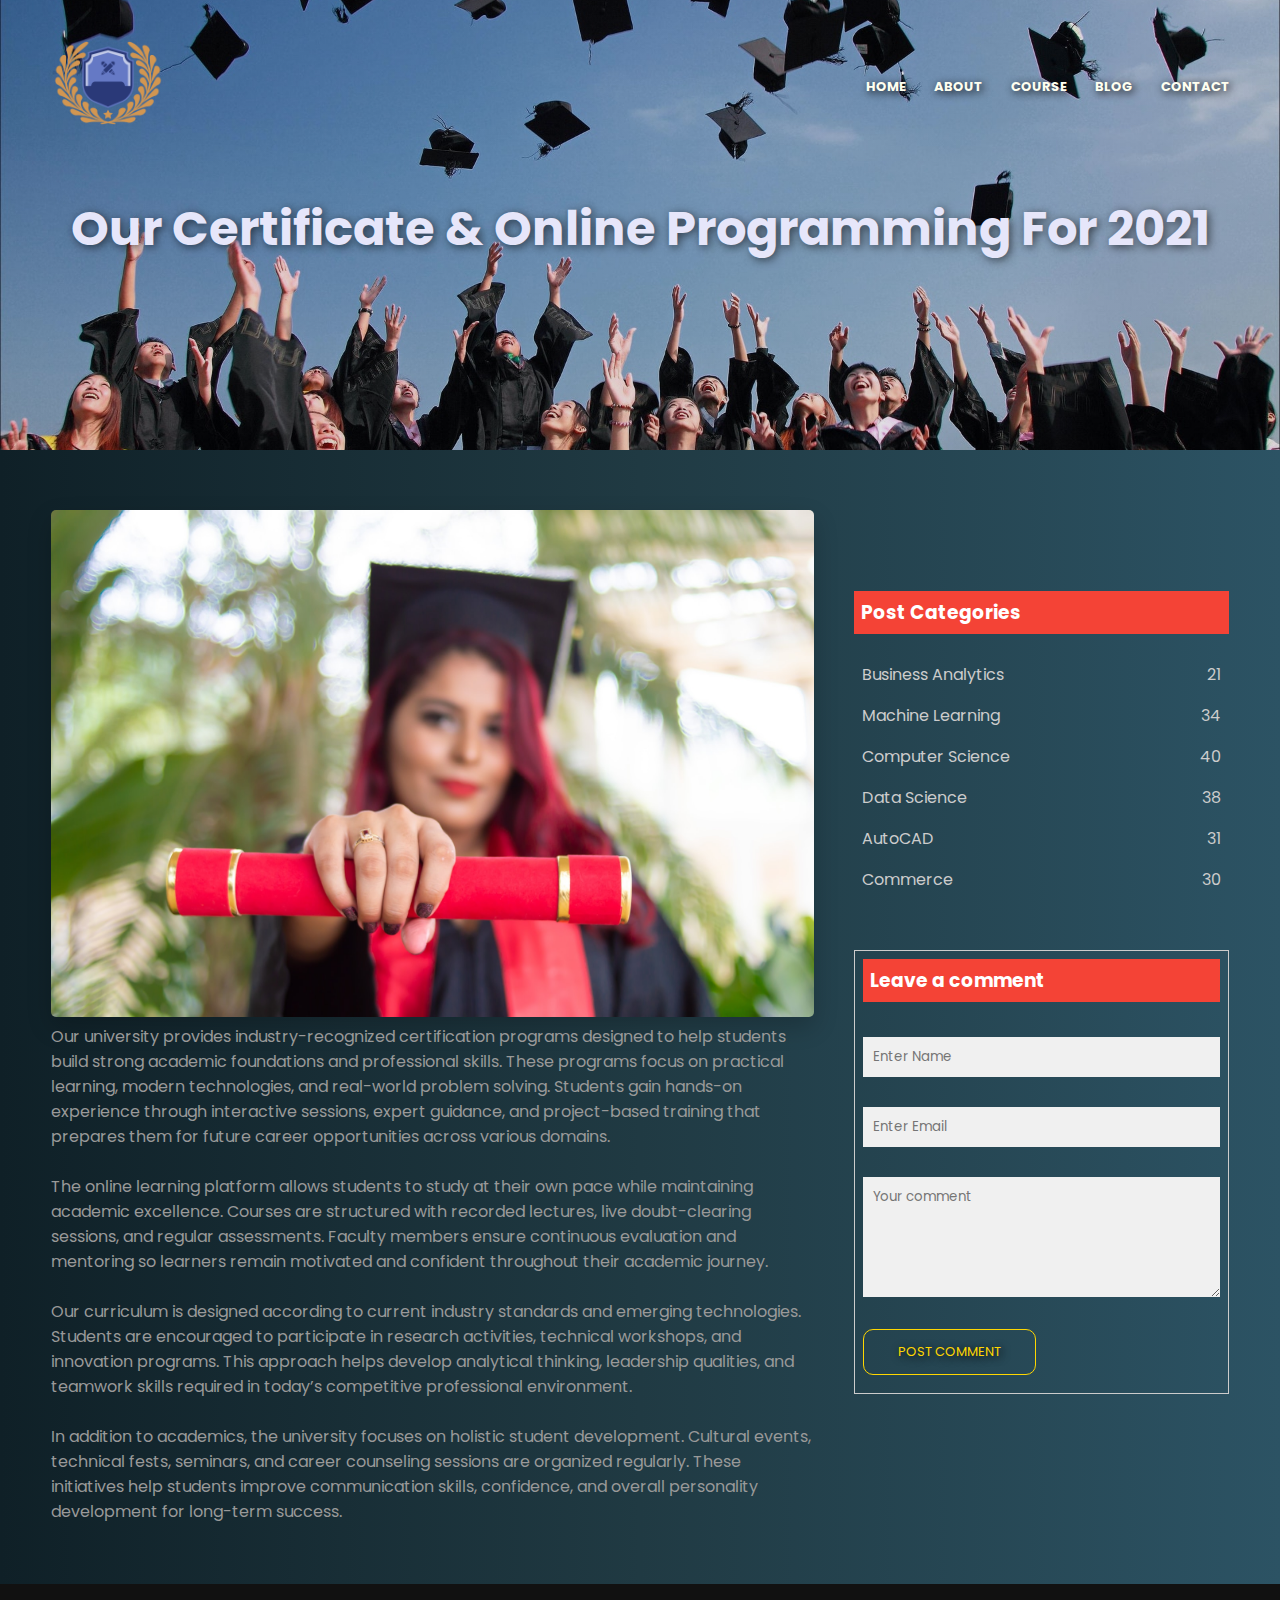
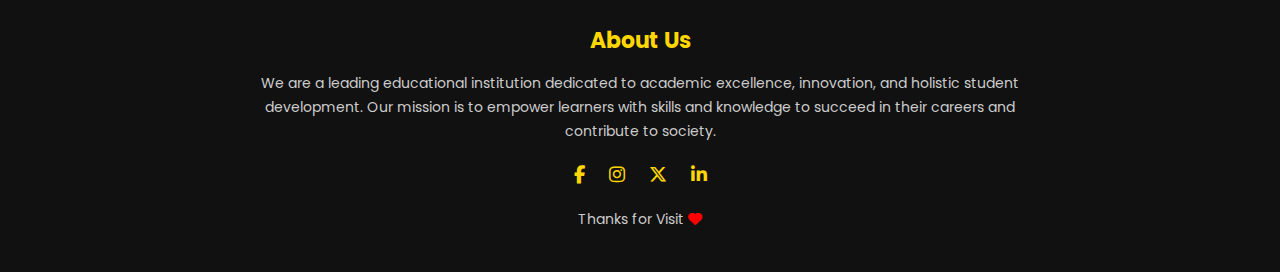
<file: blog.html>
<!DOCTYPE html>
<html lang="en">

<head>
    <meta charset="UTF-8">
    <meta name="viewport" content="width=device-width, initial-scale=1.0">
    <title>University Website Design - Easy Tutorials</title>

    <link rel="stylesheet" href="style.css">

    <link rel="preconnect" href="https://fonts.googleapis.com">
    <link rel="preconnect" href="https://fonts.gstatic.com" crossorigin>
    <link
        href="https://fonts.googleapis.com/css2?family=Poppins:ital,wght@0,500;0,800;0,900;1,100;1,200;1,300;1,400;1,500;1,600;1,700;1,800;1,900&display=swap"
        rel="stylesheet">

    <link rel="stylesheet" href="https://cdnjs.cloudflare.com/ajax/libs/font-awesome/6.6.0/css/all.min.css">
</head>

<body>

<section class="sub-header">
    <nav>
          <a  href="index.html"><img src="images/—Pngtree—university logo in flat style_8743732.png" alt="University Logo"></a>


        <div class="nav-links" id="navLinks">
            <i class="fa fa-times" onclick="hideMenu()"></i>
            <ul>
                <li><a href="index.html">HOME</a></li>
                <li><a href="About.html">ABOUT</a></li>
                <li><a href="course.html">COURSE</a></li>
                <li><a href="blog.html">BLOG</a></li>
                <li><a href="contact.html">CONTACT</a></li>
            </ul>
        </div>

        <i class="fa fa-bars" onclick="showMenu()"></i>
    </nav>

    <h1>Our Certificate & Online Programming For 2021</h1>
</section>

<!-- Blog Content -->
<section class="blog-content">
    <div class="row">

        <div class="blog-left">
            <img src="images/certificate.jpg" alt="Certificate">

            <p>
                Our university provides industry-recognized certification programs designed to help students build
                strong academic foundations and professional skills. These programs focus on practical learning,
                modern technologies, and real-world problem solving. Students gain hands-on experience through
                interactive sessions, expert guidance, and project-based training that prepares them for future
                career opportunities across various domains.
            </p>

            <br>

            <p>
                The online learning platform allows students to study at their own pace while maintaining academic
                excellence. Courses are structured with recorded lectures, live doubt-clearing sessions, and regular
                assessments. Faculty members ensure continuous evaluation and mentoring so learners remain motivated
                and confident throughout their academic journey.
            </p>

            <br>

            <p>
                Our curriculum is designed according to current industry standards and emerging technologies.
                Students are encouraged to participate in research activities, technical workshops, and innovation
                programs. This approach helps develop analytical thinking, leadership qualities, and teamwork skills
                required in today’s competitive professional environment.
            </p>

            <br>

            <p>
                In addition to academics, the university focuses on holistic student development. Cultural events,
                technical fests, seminars, and career counseling sessions are organized regularly. These initiatives
                help students improve communication skills, confidence, and overall personality development for
                long-term success.
            </p>

           
        </div>

        <!-- Right Sidebar -->
        <div class="blog-right">
            <h3>Post Categories</h3>

            <div>
                <span>Business Analytics</span>
                <span>21</span>
            </div>
            <div>
                <span>Machine Learning</span>
                <span>34</span>
            </div>
            <div>
                <span>Computer Science</span>
                <span>40</span>
            </div>
            <div>
                <span>Data Science</span>
                <span>38</span>
            </div>
            <div>
                <span>AutoCAD</span>
                <span>31</span>
            </div>
            <div>
                <span>Commerce</span>
                <span>30</span>
            </div>

             <!-- Comment Box -->
            <div class="comment-box">
                <form class="comment-form">
                    <h3>Leave a comment</h3>
                    <input type="text" placeholder="Enter Name">
                    <input type="email" placeholder="Enter Email">
                    <textarea rows="5" placeholder="Your comment"></textarea>
                    <button type="submit" class="hero-btn red-btn">POST COMMENT</button>
                </form>
            </div>
        </div>

    </div>
</section>

<!-- Footer -->
<section class="footer">
    <h4>About Us</h4>

    <p>
         We are a leading educational institution dedicated to academic excellence,
    innovation, and holistic student development. Our mission is to empower
    learners with skills and knowledge to succeed in their careers and contribute to society.
  </p>
    </p>

    <div class="icons">
        <a href="https://facebook.com" target="_blank"><i class="fab fa-facebook-f"></i></a>
      <a href="https://instagram.com" target="_blank"><i class="fab fa-instagram"></i></a>
      <a href="https://twitter.com" target="_blank"><i class="fab fa-x-twitter"></i></a>
      <a href="https://linkedin.com" target="_blank"><i class="fab fa-linkedin-in"></i></a>
    </div>

        <p>Thanks for Visit <i class="fa fa-heart"></i></p>

</section>

<script>
    var navLinks = document.getElementById("navLinks");

    function showMenu() {
        navLinks.style.right = "0";
    }

    function hideMenu() {
        navLinks.style.right = "-200px";
    }
</script>

</body>
</html>
</file>
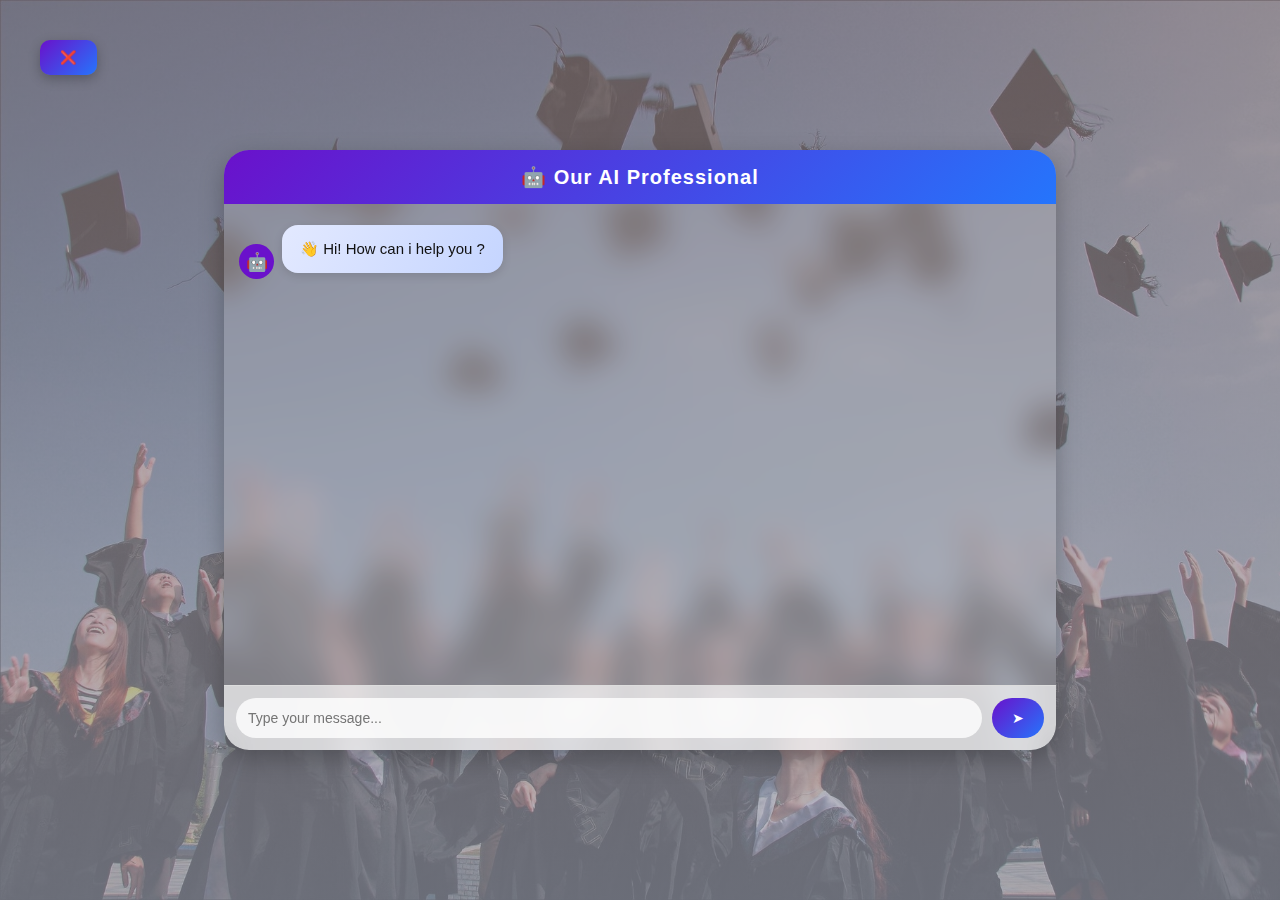
<file: chatbox.html>
<!DOCTYPE html>
<html lang="en">

<head>
  <meta charset="UTF-8">
  <meta name="viewport" content="width=device-width, initial-scale=1.0">
  <title>GPT-OSS Chatbox</title>
  <style>
    body {
      margin: 0;
      font-family: "Poppins", sans-serif;
      display: flex;
      justify-content: center;
      align-items: center;
      height: 100vh;
      background-image: linear-gradient(rgba(143, 125, 125, 0.7), rgba(151, 155, 170, 0.7)), url(images/background.jpg);
      background-size: cover;
    }

    .btn {
      background: linear-gradient(135deg, #6a11cb, #2575fc);
      position: absolute;
      top: 40px;
      left: 40px;
      padding: 10px 20px;
      border: none;
      cursor: pointer;
      border-radius: 10px;
      font-weight: 500;
      text-decoration: none;
      transition: all 0.3s ease;
      display: inline-block;
      box-shadow: 0 4px 12px rgba(0, 0, 0, 0.25);
    }

    .btn:hover {
      opacity: 0.9;
      transform: translateY(-2px);
      box-shadow: 0 6px 15px rgba(0, 0, 0, 0.35);
    }

    .chat-wrapper {
      width: 65%;
      height: 600px;
      background: rgba(255, 255, 255, 0.15);
      border-radius: 25px;
      backdrop-filter: blur(15px);
      box-shadow: 0px 8px 25px rgba(0, 0, 0, 0.25);
      display: flex;
      flex-direction: column;
      overflow: hidden;
      animation: fadeIn 0.6s ease-in-out;
    }

    .chat-header {
      background: linear-gradient(135deg, #6a11cb, #2575fc);
      padding: 15px;
      color: #fff;
      font-weight: bold;
      text-align: center;
      font-size: 20px;
      letter-spacing: 1px;
    }

    .messages {
      flex: 1;
      padding: 15px;
      overflow-y: auto;
      display: flex;
      flex-direction: column;
      gap: 12px;
      scroll-behavior: smooth;
    }

    .msg {
      display: flex;
      align-items: flex-end;
      gap: 8px;
      animation: fadeIn 0.3s ease-in-out;
    }

    .msg span {
      max-width: 70%;
      font-size: 15px;
      line-height: 1.4;
    }

    .msg.bot span p {
      background: linear-gradient(120deg, #e3e9ff, #c5d5ff);
      padding: 12px 18px;
      border-radius: 16px;
      margin: 6px 0;
      line-height: 1.6;
      color: #111;
      font-size: 15px;
      box-shadow: 0 3px 10px rgba(0, 0, 0, 0.12);
      word-wrap: break-word;
    }

    .msg.user span p {
      background: linear-gradient(120deg, #2575fc, #6a11cb);
      color: #fff;
      padding: 12px 18px;
      border-radius: 16px;
      margin: 6px 0;
      line-height: 1.6;
      font-size: 15px;
      box-shadow: 0 3px 10px rgba(0, 0, 0, 0.15);
      word-wrap: break-word;
    }

    .msg.user {
      flex-direction: row-reverse;
    }

    .avatar {
      width: 35px;
      height: 35px;
      border-radius: 50%;
      display: flex;
      align-items: center;
      justify-content: center;
      font-size: 18px;
      color: white;
    }

    .bot .avatar {
      background: #6a11cb;
    }

    .user .avatar {
      background: #2575fc;
    }

    .msg.typing span {
      background: #e3e9ff;
      display: flex;
      gap: 4px;
      border-radius: 16px;
      padding: 12px 18px;
    }

    .msg.typing span b {
      width: 8px;
      height: 8px;
      background: #666;
      border-radius: 50%;
      display: inline-block;
      animation: bounce 1.3s infinite;
    }

    .msg.typing span b:nth-child(2) {
      animation-delay: 0.2s;
    }

    .msg.typing span b:nth-child(3) {
      animation-delay: 0.4s;
    }

    .input-row {
      display: flex;
      padding: 12px;
      border-top: 1px solid #ddd;
      background: rgba(255, 255, 255, 0.6);
      backdrop-filter: blur(10px);
    }

    .input-row input {
      flex: 1;
      padding: 12px;
      border: none;
      border-radius: 25px;
      outline: none;
      font-size: 14px;
      background: rgba(255, 255, 255, 0.8);
    }

    .input-row button {
      margin-left: 10px;
      padding: 12px 20px;
      border: none;
      border-radius: 25px;
      background: linear-gradient(135deg, #6a11cb, #2575fc);
      color: white;
      font-size: 14px;
      cursor: pointer;
      transition: 0.3s;
    }

    .input-row button:hover {
      opacity: 0.9;
    }

    @keyframes fadeIn {
      from {
        opacity: 0;
        transform: translateY(10px);
      }
      to {
        opacity: 1;
        transform: translateY(0);
      }
    }

    @keyframes bounce {
      0%, 80%, 100% {
        transform: scale(0.6);
      }
      40% {
        transform: scale(1);
      }
    }
  </style>
</head>

<body>
  <a href="index.html"><button class="btn">❌</button></a>
  <div class="chat-wrapper">
    <div class="chat-header">🤖 Our AI Professional</div>
    <div id="messages" class="messages"></div>
    <div class="input-row">
      <input id="userInput" type="text" placeholder="Type your message..." />
      <button id="sendBtn">➤</button>
    </div>
  </div>

  <script>
    const API_KEY = "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";
    const MODEL = "gpt-oss-120b";
    const API_URL = "https://openrouter.ai/api/v1/chat/completions";

    const messagesEl = document.getElementById("messages");
    const inputEl = document.getElementById("userInput");
    const sendBtn = document.getElementById("sendBtn");

    function addMessage(text, who = "bot") {
      const div = document.createElement("div");
      div.className = "msg " + who;

      const formattedText = text
        .split("\n")
        .map(line => {
          const urlPattern = /(https?:\/\/[^\s]+)/g;
          const htmlLine = line.replace(urlPattern, '<a href="$1" target="_blank">$1</a>');
          return `<p>${htmlLine}</p>`;
        })
        .join("");

      div.innerHTML = `<div class="avatar">${who === "bot" ? "🤖" : "👤"}</div><span>${formattedText}</span>`;
      messagesEl.appendChild(div);
      messagesEl.scrollTo({ top: messagesEl.scrollHeight, behavior: 'smooth' });
    }

    function addTyping() {
      const div = document.createElement("div");
      div.className = "msg bot typing";
      div.innerHTML = `<div class="avatar">🤖</div><span><b></b><b></b><b></b></span>`;
      messagesEl.appendChild(div);
      messagesEl.scrollTo({ top: messagesEl.scrollHeight, behavior: 'smooth' });
      return div;
    }

    async function sendMessage() {
      const userText = inputEl.value.trim();
      if (!userText) return;
      addMessage(userText, "user");
      inputEl.value = "";

      const typingDiv = addTyping();

      try {
        const response = await fetch(API_URL, {
          method: "POST",
          headers: {
            "Authorization": `Bearer ${API_KEY}`,
            "Content-Type": "application/json"
          },
          body: JSON.stringify({
            model: MODEL,
            messages: [{ role: "user", content: userText }]
          })
        });

        const data = await response.json();
        typingDiv.remove();

        const reply = data.choices?.[0]?.message?.content || "⚠️ No reply";
        addMessage(reply, "bot");
      } catch (err) {
        typingDiv.remove();
        addMessage("❌ Error: " + err.message, "bot");
      }
    }

    sendBtn.addEventListener("click", sendMessage);
    inputEl.addEventListener("keydown", (e) => {
      if (e.key === "Enter") sendMessage();
    });

    window.onload = () => {
      setTimeout(() => {
        addMessage("👋 Hi! How can i help you ?", "bot");
      }, 600);
    };
  </script>
</body>
</html>
</file>
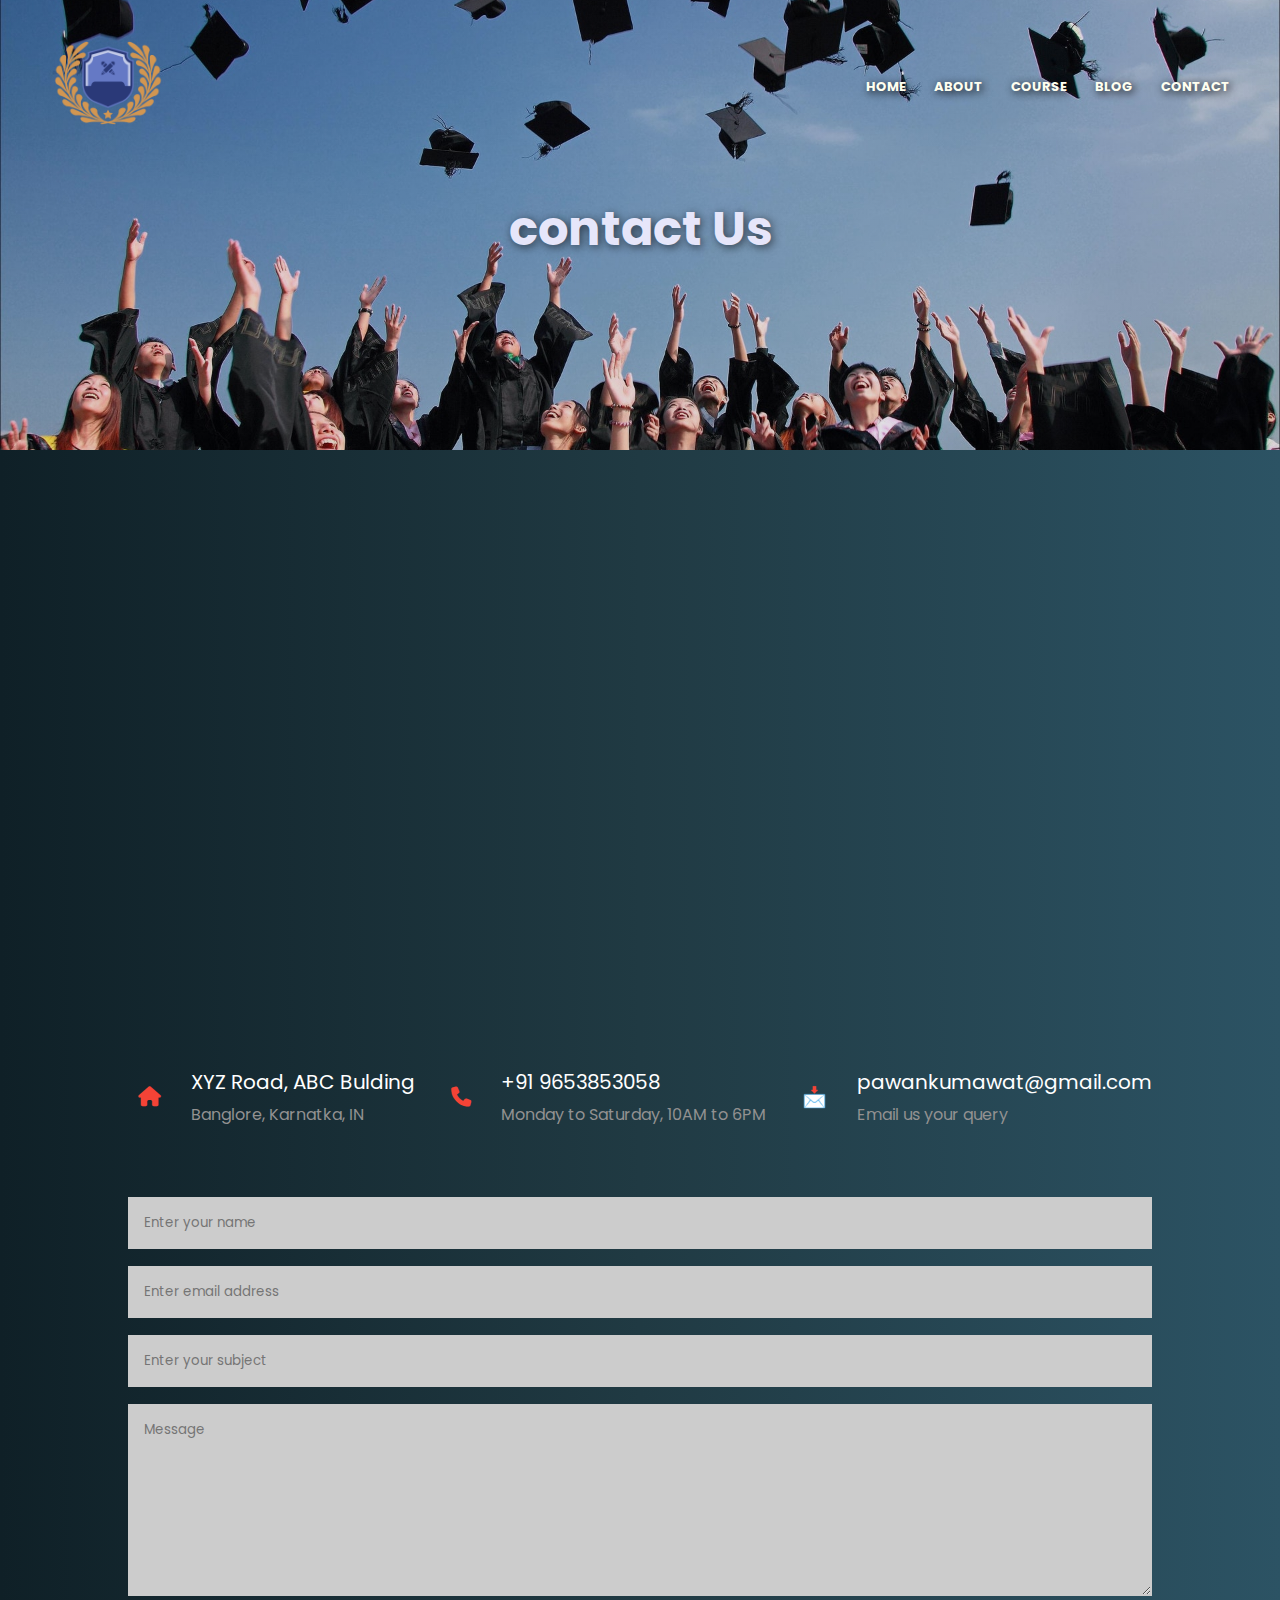
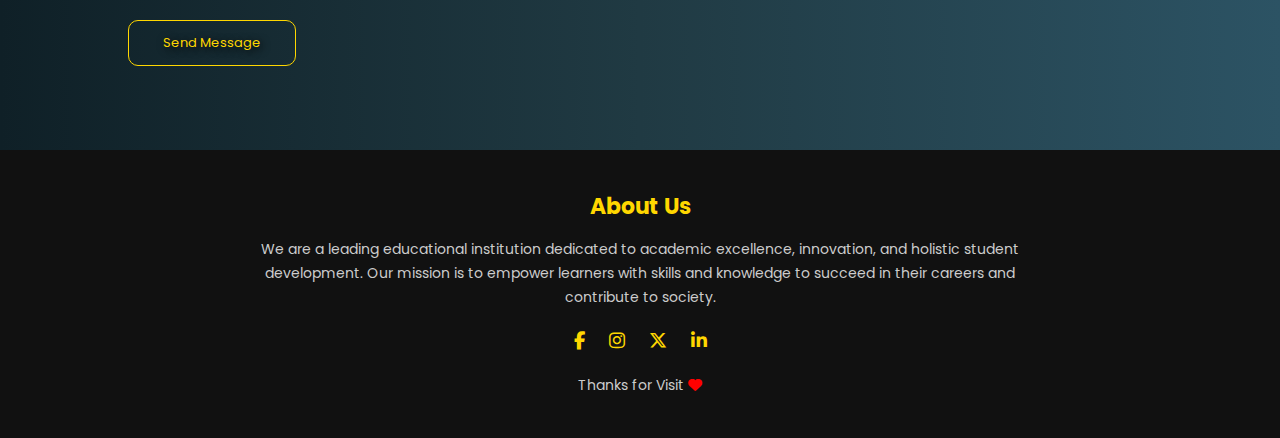
<file: contact.html>
<!DOCTYPE html>
<html lang="en">
<head>
    <meta charset="UTF-8">
    <meta name="viewport" content="width=device-width, initial-scale=1.0">

    <html>

    <head>

        <!-- <link rel="stylesheet" href="https://cdn.jsdelivr.net/npm/@fortawesome/fontawesome-free@6.4.2/css/fontawesome.min.css"> -->

        <!-- <meta name="viewport" content="with=device-width, initial-scale=1.0"> -->
        <title>University Website Design - Easy Tutorials</title>
        <link rel="stylesheet" href="style.css">
        <link rel="preconnect" href="https://fonts.googleapis.com">
        <link rel="preconnect" href="https://fonts.gstatic.com" crossorigin>
        <link
            href="https://fonts.googleapis.com/css2?family=Poppins:ital,wght@0,500;0,800;0,900;1,100;1,200;1,300;1,400;1,500;1,600;1,700;1,800;1,900&display=swap"
            rel="stylesheet">
        <link rel="stylesheet" href="https://cdnjs.cloudflare.com/ajax/libs/font-awesome/6.6.0/css/all.min.css">
    </head>


<body>


    <!-- <script>
    var navLinks = document.getElementById("navLinks");
     function showMenu() {
       navLinks.style.rigth = "0";
     }
     function hideMenu() {
       navLinks.style.rigth = "-200px";
     }
 </script> -->
    <section class="sub-header">
        <nav>
            <a href="index.html"><img src="images/—Pngtree—university logo in flat style_8743732.png"
                    alt="University Logo"></a>

            <div class="nav-links" id="navLinks">
                <i class="fa fa-times" onclick="hideMenu()"></i>
                <ul>
                    <li><a href="index.html">HOME</a></li>
                    <li><a href="About.html">ABOUT</a></li>
                    <li><a href="course.html">COURSE</a></li>
                    <li><a href="blog.html">BLOG</a></li>
                    <li><a href="contact.html">CONTACT</a></li>
                </ul>
            </div>
            <i class="fa fa-bars" onclick="showMenu()"></i>
        </nav>
        <h1>contact Us</h1>
    </section>

    <!-- contact Us -->

    <section class="mainContact-us ">


        <section class="location">
            <iframe
                src="https://www.google.com/maps/embed?pb=!1m18!1m12!1m3!1d14719.230501974665!2d75.89906229401731!3d22.735390610556365!2m3!1f0!2f0!3f0!3m2!1i1024!2i768!4f13.1!3m3!1m2!1s0x3962e2b039622859%3A0xdd0df8d9fe32ec13!2sKhajrana%2C%20Indore%2C%20Madhya%20Pradesh!5e0!3m2!1sen!2sin!4v1723739560777!5m2!1sen!2sin"
                width="600" height="450" style="border:0;" allowfullscreen="" loading="lazy"
                referrerpolicy="no-referrer-when-downgrade"></iframe>

        </section>

        <section class="contact-us">
            <div class="raw">
                <div class="contact-col">
                    <div>
                        <i class="fa fa-home"></i>
                        <span>
                            <h5>XYZ Road, ABC Bulding</h5>
                            <P>Banglore, Karnatka, IN</P>
                        </span>
                    </div>
                    <div>
                        <i class="fa fa-phone"></i>
                        <span>
                            <h5>+91 9653853058</h5>
                            <P>Monday to Saturday, 10AM to 6PM</P>
                        </span>
                    </div>
                    <div>
                        <i class="fa fa-envelope-o">📩</i>
                        <span>
                            <h5>pawankumawat@gmail.com</h5>
                            <P>Email us your query</P>
                        </span>
                    </div>
                </div>
                <div class="contact-col">
                    <form action="form-handler.php">
                        <input type="text" name="name" placeholder="Enter your name" required>
                        <input type="email" name="email" placeholder="Enter email address" required>
                        <input type="text" name="subject" placeholder="Enter your subject" required>
                        <textarea rows="8" placeholder="Message" required></textarea>
                        <button type="submit" class="hero-btn red-btn">Send Message</button>
                    </form>
                </div>
            </div>
        </section>
    </section>
    <!-- footere  -->

    <section class="footer">
        <h4>About Us</h4>
        <p> We are a leading educational institution dedicated to academic excellence,
            innovation, and holistic student development. Our mission is to empower
            learners with skills and knowledge to succeed in their careers and contribute to society.
        </p>
        </p>
        </p>
        <div class="icons">
            <a href="https://facebook.com" target="_blank"><i class="fab fa-facebook-f"></i></a>
            <a href="https://instagram.com" target="_blank"><i class="fab fa-instagram"></i></a>
            <a href="https://twitter.com" target="_blank"><i class="fab fa-x-twitter"></i></a>
            <a href="https://linkedin.com" target="_blank"><i class="fab fa-linkedin-in"></i></a>
        </div>
            <p>Thanks for Visit <i class="fa fa-heart"></i></p>


    </section>

    <script>
        var navLinks = document.getElementById("navLinks");
        function showMenu() {
            navLinks.style.rigth = "0";
        }
        function hideMenu() {
            navLinks.style.rigth = "-200px";
        }
    </script>

</body>

</html>
</file>
<file: style.css>
* {
  margin: 0;
  padding: 0;
  font-family: 'Poppins', sans-serif;
}




/* .header {
    min-height: 100vh;
    width: 100%;
    background-image: linear-gradient(rgba(42, 32, 32, 0.7), rgba(4, 9, 30, 0.7)), url(images/90907-629483627_small.mp4);
    background-position: center;
    background-size: cover;
    position: relative;
} */
nav {
  display: flex;
  padding: 1%;
  margin-right: 2%;
  margin-left: 2%;
  justify-content: space-between;
  align-items: center;
}

nav img {
  width: 100px;
}

.nav-links {
  flex: 1;
  text-align: right;
}

.nav-links ul li {
  list-style: none;
  display: inline-block;
  padding: 8px 12px;
  position: relative;
}

.nav-links ul li a {
  color: #FFFFF0;
  text-decoration: none;
  font-size: 13px;
  font-weight: bold;
  text-shadow: 2px 2px 8px rgba(0, 0, 0, 1);
}

.nav-links ul li::after {
  content: '';
  width: 0%;
  height: 2px;
  background: #FFD700;
  display: block;
  margin: auto;
  transition: 0.4s;
}

.nav-links ul li:hover::after {
  width: 100%;
}

.text-box {
  width: 90%;
  position: absolute;
  top: 50%;
  left: 50%;
  transform: translate(-50%, -50%);
  text-align: center;
  text-shadow: 2px 2px 10px rgba(0, 0, 0, 1);
}

.text-box h1 span {
  font-size: 62px;
  font-family: 'Playfair Display', serif;
  letter-spacing: 1px;
  color: #FFD700;
  text-shadow: 2px 2px 10px rgba(0, 0, 0, 1);
}

.text-box h1 {
  font-size: 62px;
  font-family: 'Playfair Display', serif;
  letter-spacing: 1px;
  color: #FFFFF0;
  text-shadow: 2px 2px 8px rgba(0, 0, 0, 1);
}

.text-box p {
  margin: 10px 0 40px;
  color: #FFFFF0;
  font-size: 14px;
  text-shadow: 2px 2px 8px rgba(0, 0, 0, 1);

}

.hero-btn {
  display: inline-block;
  text-decoration: none;
  color: #FFD700;
  border: 1px solid #FFD700;
  padding: 12px 34px;
  font-size: 13px;
  background: transparent;
  position: relative;
  cursor: pointer;
  text-shadow: 2px 2px 8px rgba(0, 0, 0, 1);
  border-radius: 10px;
}

.hero-btn:hover {
  border: 1px solid #FFD700;
  background: #FFD700;
  color: #000;
  transition: 0.3s;
}

nav .fa {
  display: none;
}

@media(max-width:700px) {
  .text-box h1 {
    font-size: 20px;
  }

  .nav-links ul li {
    display: block;
  }

  .nav-links {
    position: fixed;
    background: #f44336;
    height: 100vh;
    width: 200px;
    top: 0;
    right: -200px;
    text-align: left;
    z-index: 2;
    transition: 1s;

  }

  nav .fa {
    display: block;
    color: #fff;
    margin: 10px;
    font-size: 22px;
    cursor: pointer;
  }

  .nav-links ul {
    padding: 30px;
  }

}

/* course */
.course {
  padding: 90px 8%;
  background: linear-gradient(to right, #0f2027, #203a43, #2c5364);
  text-align: center;
  color: #fff;
}

.course h1 {
  font-family: 'Playfair Display', serif;
  font-size: 46px;
  color: #f5d76e;
  margin-bottom: 12px;
}

.course .subtitle {
  font-size: 16px;
  color: #ddd;
  max-width: 820px;
  margin: auto;
}

/* ===== GRID ===== */
.course-grid {
  margin-top: 60px;
  display: grid;
  grid-template-columns: repeat(auto-fit, minmax(280px, 1fr));
  gap: 30px;
}

/* ===== CARD ===== */
.course-card {
  background: rgba(255, 255, 255, 0.08);
  border: 1px solid rgba(245, 215, 110, 0.35);
  padding: 35px 25px;
  border-radius: 18px;
  transition: all 0.4s ease;
  position: relative;
  overflow: hidden;
}

.course-card::before {
  content: "";
  position: absolute;
  width: 100%;
  height: 100%;
  top: 0;
  left: -100%;
  background: linear-gradient(120deg, transparent, rgba(245, 215, 110, 0.25), transparent);
  transition: 0.5s;
}

.course-card:hover::before {
  left: 100%;
}

.course-card:hover {
  transform: translateY(-12px);
  box-shadow: 0 22px 45px rgba(0, 0, 0, 0.6);
  background: rgba(255, 255, 255, 0.15);
}

.course-card h3 {
  font-family: 'Playfair Display', serif;
  font-size: 21px;
  color: #f5d76e;
  margin-bottom: 10px;
}

.course-card p {
  font-size: 14px;
  color: #e6e6e6;
  line-height: 1.7;
}

/* ================== RESPONSIVE ================== */

/* Tablet */
@media (max-width: 992px) {
  .course {
    padding: 70px 6%;
  }

  .course h1 {
    font-size: 38px;
  }
}

/* Mobile */
@media (max-width: 576px) {
  .course {
    padding: 60px 5%;
  }

  .course h1 {
    font-size: 30px;
  }

  .course .subtitle {
    font-size: 14px;
  }

  .course-grid {
    gap: 22px;
  }

  .course-card {
    padding: 28px 20px;
  }

  .course-card h3 {
    font-size: 18px;
  }

  .course-card p {
    font-size: 13px;
  }
}

/* ===== CAMPUS SECTION ===== */
.campus {
  padding: 90px 8%;
  background: linear-gradient(to right, #0f2027, #203a43, #2c5364);
  text-align: center;
  color: #fff;
}

.campus h1 {
  font-family: 'Playfair Display', serif;
  font-size: 46px;
  color: #f5d76e;
  margin-bottom: 12px;
}

.campus .subtitle {
  font-size: 16px;
  color: #ddd;
  max-width: 820px;
  margin: auto;
}

/* ===== GRID ===== */
.campus-grid {
  margin-top: 60px;
  display: grid;
  grid-template-columns: repeat(3, 1fr);
  /* DESKTOP = 3 */
  gap: 30px;
}

/* ===== CARD ===== */
.campus-card {
  position: relative;
  border-radius: 18px;
  overflow: hidden;
  border: 1px solid rgba(245, 215, 110, 0.35);
}

.campus-card img {
  width: 100%;
  height: 260px;
  object-fit: cover;
  transition: 0.6s ease;
}

.campus-card:hover img {
  transform: scale(1.12);
}

/* Overlay */
.campus-layer {
  position: absolute;
  inset: 0;
  background: rgba(15, 32, 39, 0.7);
  display: flex;
  align-items: center;
  justify-content: center;
  font-family: 'Playfair Display', serif;
  font-size: 26px;
  color: #f5d76e;
  letter-spacing: 2px;
  opacity: 0;
  transition: 0.4s;
}

.campus-card:hover .campus-layer {
  opacity: 1;
}

/* ===== RESPONSIVE ===== */

/* Tablet */
@media(max-width:992px) {
  .campus-grid {
    grid-template-columns: repeat(2, 1fr);
    /* 2 per row */
  }

  .campus h1 {
    font-size: 36px;
  }
}

/* Mobile */
@media(max-width:576px) {
  .campus {
    padding: 60px 5%;
  }

  .campus-grid {
    grid-template-columns: 1fr;
    /* 1 per row */
  }

  .campus h1 {
    font-size: 30px;
  }

  .campus .subtitle {
    font-size: 14px;
  }

  .campus-layer {
    font-size: 22px;
  }
}

.campus-layer {
  position: absolute;
  inset: 0;
  background: rgba(5, 11, 20, 0.75);
  display: flex;
  flex-direction: column;
  align-items: center;
  justify-content: center;
  text-align: center;
  padding: 20px;
  opacity: 0;
  transition: 0.4s;
}

.campus-card:hover .campus-layer {
  opacity: 1;
}

.campus-layer h3 {
  font-family: 'Playfair Display', serif;
  font-size: 26px;
  color: #f3d37c;
  margin-bottom: 8px;
}

.campus-layer p {
  font-size: 14px;
  color: #e0e0e0;
  line-height: 1.6;
}


/* ===== FACILITIES SECTION ===== */
.facilities {
  padding: 90px 8%;
  background: linear-gradient(to right, #0f2027, #203a43, #2c5364);
  text-align: center;
  color: #fff;
}

.facilities h1 {
  font-family: 'Playfair Display', serif;
  font-size: 46px;
  color: #f5d76e;
  margin-bottom: 12px;
}

.facilities .subtitle {
  font-size: 16px;
  color: #ddd;
  max-width: 820px;
  margin: auto;
}

/* ===== GRID ===== */
.facilities-grid {
  margin-top: 60px;
  display: grid;
  grid-template-columns: repeat(3, 1fr);
  gap: 30px;
}

/* ===== CARD ===== */
.facilities-card {
  background: rgba(255, 255, 255, 0.08);
  border: 1px solid rgba(245, 215, 110, 0.35);
  border-radius: 18px;
  overflow: hidden;
  transition: 0.4s;
}

.facilities-card video {
  width: 100%;
  height: 220px;
  object-fit: cover;
}

.facilities-card:hover {
  transform: translateY(-12px);
  box-shadow: 0 22px 45px rgba(0, 0, 0, 0.6);
}

.facilities-card h3 {
  font-family: 'Playfair Display', serif;
  font-size: 22px;
  color: #f5d76e;
  margin: 18px 15px 8px;
}

.facilities-card p {
  font-size: 14px;
  color: #e6e6e6;
  line-height: 1.7;
  padding: 0 15px 22px;
}

/* ===== RESPONSIVE ===== */
@media(max-width:992px) {
  .facilities-grid {
    grid-template-columns: repeat(2, 1fr);
  }
}

@media(max-width:576px) {
  .facilities {
    padding: 60px 5%;
  }

  .facilities-grid {
    grid-template-columns: 1fr;
  }

  .facilities h1 {
    font-size: 30px;
  }
}

/* testimonials */
.comments {
  width: 80%;
  margin: auto;
  padding-top: 100px;
  text-align: center;
}

.comment-col {
  flex-basis: 44%;
  border-radius: 10px;
  margin-bottom: 5%;
  text-align: left;
  background: #fff3f3;
  padding: 25px;
  cursor: pointer;
  display: flex;
}

.comment-col img {
  height: 40px;
  margin-left: 5px;
  margin-right: 30px;
  border-radius: 50%;
}

.comment-col p {
  padding: 0;
}

.comment-col h3 {
  margin-top: 15px;
  text-align: left;
}

.comment-col .fa {
  color: #f44336;
}

@media(max-width:700px) {
  .comment-col img {
    margin-left: 0px;
    margin-right: 15px;
  }

}

/* call to action */
.cta {
  margin: 100px auto;
  width: 80%;
  background-image: linear-gradient(rgba(0, 0, 0, 0.7), rgba(0, 0, 0, 0.7)), url(images/banner2.jpg);
  background-size: cover;
  background-position: center;
  border-radius: 10px;
  text-align: center;
  padding: 100px 0;
}

.cta h1 {
  color: #fff;
  margin-bottom: 40px;
  padding: 0%;
}

@media(max-width: 700px) {
  .cta h1 {
    font-size: 24px;
  }
}

/* about us page  */

/* ---------- HEADER SECTION ---------- */
.sub-header {
  height: 50vh;
  width: 100%;
  background-image:
    linear-gradient(rgba(4, 9, 30, 0.09), rgba(4, 9, 30, 0.123)),
    url(images/background.jpg);
  background-position: center;
  background-size: cover;
  text-align: center;
  color: #fff;
  position: relative;

}

.sub-header h1 {
  margin-top: 20px;
  font-size: 48px;
  color: #E6E6FA;
  /* light royal lavender */
  text-shadow: 2px 2px 10px rgba(0, 0, 0, 0.6);
}

/* ---------- NAVBAR ---------- */


nav img {
  width: 140px;
}

/* ---------- ABOUT US SECTION ---------- */
.about-us {
  width: 100%;
  padding: 80px 0;
  background: linear-gradient(to right, #0f2027, #203a43, #2c5364);
}

.row {
  display: flex;
  justify-content: space-between;
  align-items: center;
  gap: 40px;
  margin-left: 4%;
  margin-right: 4%;
}

.about-col {
  flex-basis: 48%;
}

.about-col h1 {
  font-size: 32px;
  color: #f5d76e;
  /* royal navy */
  margin-bottom: 20px;
}

.about-col p {
  color: #fff;
  font-size: 15px;
  line-height: 1.8;
  margin-bottom: 30px;
}

/* ---------- IMAGE ---------- */
.about-col img {
  width: 100%;
  border-radius: 10px;
  box-shadow: 0 10px 25px rgba(0, 0, 0, 0.2);
}

/* ---------- FOOTER ---------- */
.footer {
  /* width: 100%; */
  text-align: center;
  padding: 40px 20px;
  background: #111;
  color: #ccc;
}

.footer h4 {
  margin-bottom: 15px;
  font-size: 22px;
  color: #FFD700;
}

.footer p {
  font-size: 14px;
  line-height: 1.7;
  max-width: 800px;
  margin: auto;
}

.icons {
  margin: 20px 0;
}

.icons .fab{
  color: #FFD700;
  margin: 0 10px;
  cursor: pointer;
  font-size: 18px;
}

.footer .fa-heart {
  color: red;
}

/* ---------- RESPONSIVE ---------- */
@media (max-width: 768px) {
  .row {
    flex-direction: column;
  }

  .sub-header h1 {
    font-size: 32px;
  }

  nav .fa {
    display: block;
  }

  .nav-links {
    position: fixed;
    background: #111;
    height: 100vh;
    width: 200px;
    top: 0;
    right: -200px;
    text-align: left;
    z-index: 2;
    transition: 0.5s;
  }

  .nav-links ul {
    padding: 30px;
  }
}


/* blog content */
.blog-content {
  width:100%;
  margin: auto;
  padding: 60px 0;
  background: linear-gradient(to right, #0f2027, #203a43, #2c5364);

}

.blog-left {
  flex-basis: 65%;
}

.blog-left img {
  width: 100%;
  border-radius: 5px;
  box-shadow: 0 10px 25px rgba(0, 0, 0, 0.2);
}

.blog-left h2 {
  color: #222;
  font-weight: 600;
  margin: 30px 0;
}

.blog-left p {
  color: #999;
  padding: 0;
}

.blog-right {
  flex-basis: 32%;
}

.blog-right h3 {
  background: #f44336;
  color: #fff;
  padding: 7px;
  font: size 16px;
  margin-bottom: 20px;
}

.blog-right div {
  display: flex;
  align-items: center;
  justify-content: space-between;
  color: #ccc;
  padding: 8px;
  box-sizing: border-box;
}

.comment-box {
  border: 1px solid #ccc;
  margin: 50px 0;
  padding: 10px 20px;
}

.comment-box h3 {
  text-align: left;
}

.comment-form input,
.comment-form textarea {
  width: 100%;
  padding: 10px;
  margin: 15px 0;
  box-sizing: border-box;
  border: none;
  outline: none;
  background: #f0f0f0;
}

.comment-form button {
  margin: 10px 0;

}

@media(max-width:700px) {
  .sub-header h1 {
    font-size: 24px;
  }
}

/* contect us page  */

.mainContact-us{
  /* width: 100%; */
  height: 1300px;
  background: linear-gradient(to right, #0f2027, #203a43, #2c5364);

}
.location {
  width: 80%;
  margin: auto;
  padding: 80px 0;

}

.location iframe {
  width: 100%;
}

.contact-us {
  width: 80%;
  margin: auto;

}

.contact-col {
  flex-basis: 48%;
  margin-bottom: 30px;
  display: flex;
  justify-content: space-between;

}

.contact-col div {
  display: flex;
  align-items: center;
  margin-bottom: 40px;
}

.contact-col div .fa {
  font-size: 20px;
  color: #f44336;
  margin: 10px;
  margin-right: 30px;

}

.contact-col div p {
  padding: 0;
  color: #929191;

}

.contact-col div h5 {
  font-size: 20px;
  margin-bottom: 5px;
  color: #fff;
  font-weight: 400;
}

.contact-col input,
.contact-col textarea {
  width: 100%;
  padding: 15px;
  margin-bottom: 17px;
  outline: none;
  border: 1px solid #ccc;
  box-sizing: border-box;
  background: #ccc;
}
</file>
